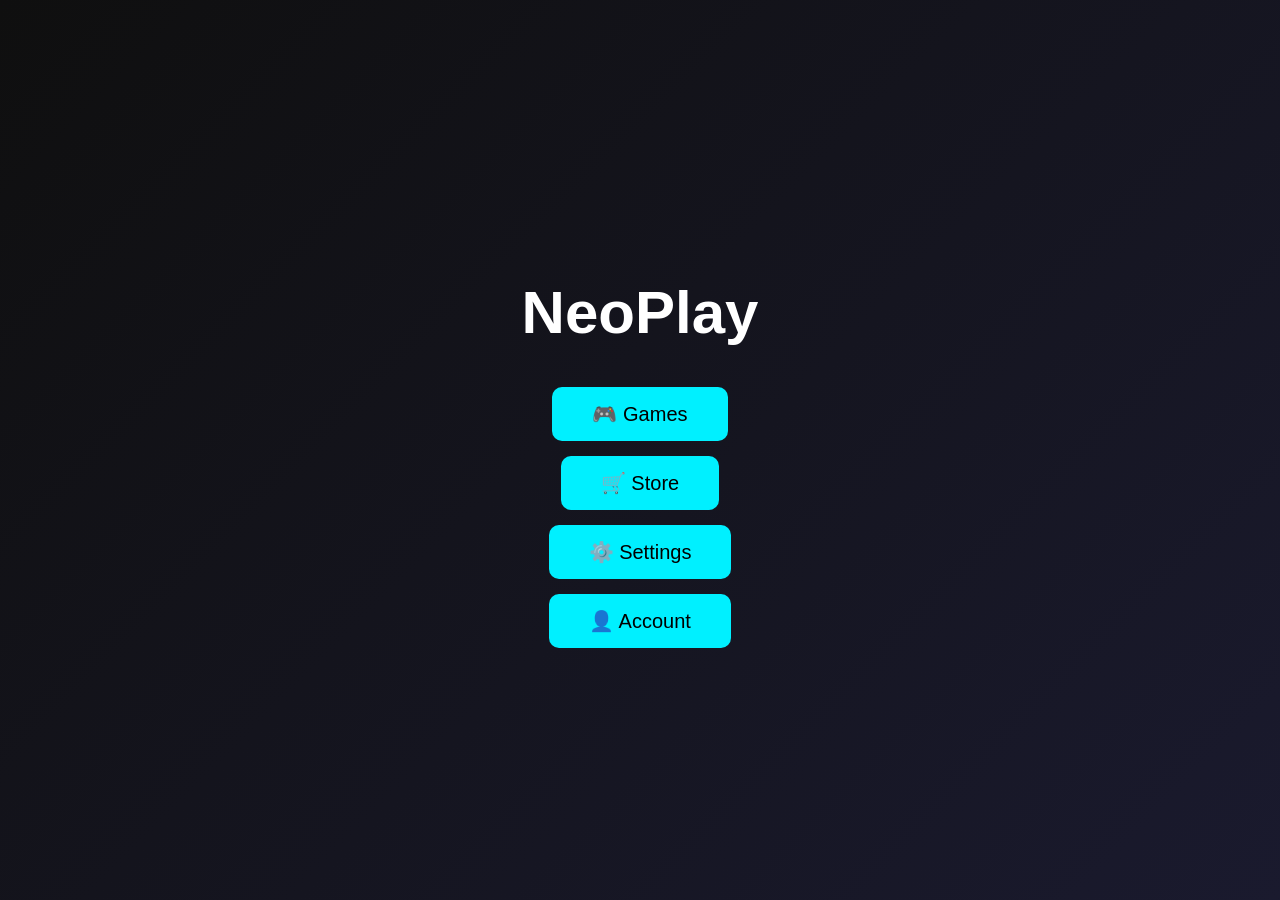
<file: index.html>
<!DOCTYPE html>
<html lang="en">
<head>
  <meta charset="UTF-8">
  <title>NeoPlay</title>
  <link rel="stylesheet" href="style.css">
</head>
<body>

<div class="menu">
  <h1>NeoPlay</h1>

  <div class="buttons">
    <button onclick="openPage('games')">🎮 Games</button>
    <button onclick="openPage('store')">🛒 Store</button>
    <button onclick="openPage('settings')">⚙️ Settings</button>
    <button onclick="openPage('account')">👤 Account</button>
  </div>
</div>

<script src="script.js"></script>
</body>
</html>
</file>
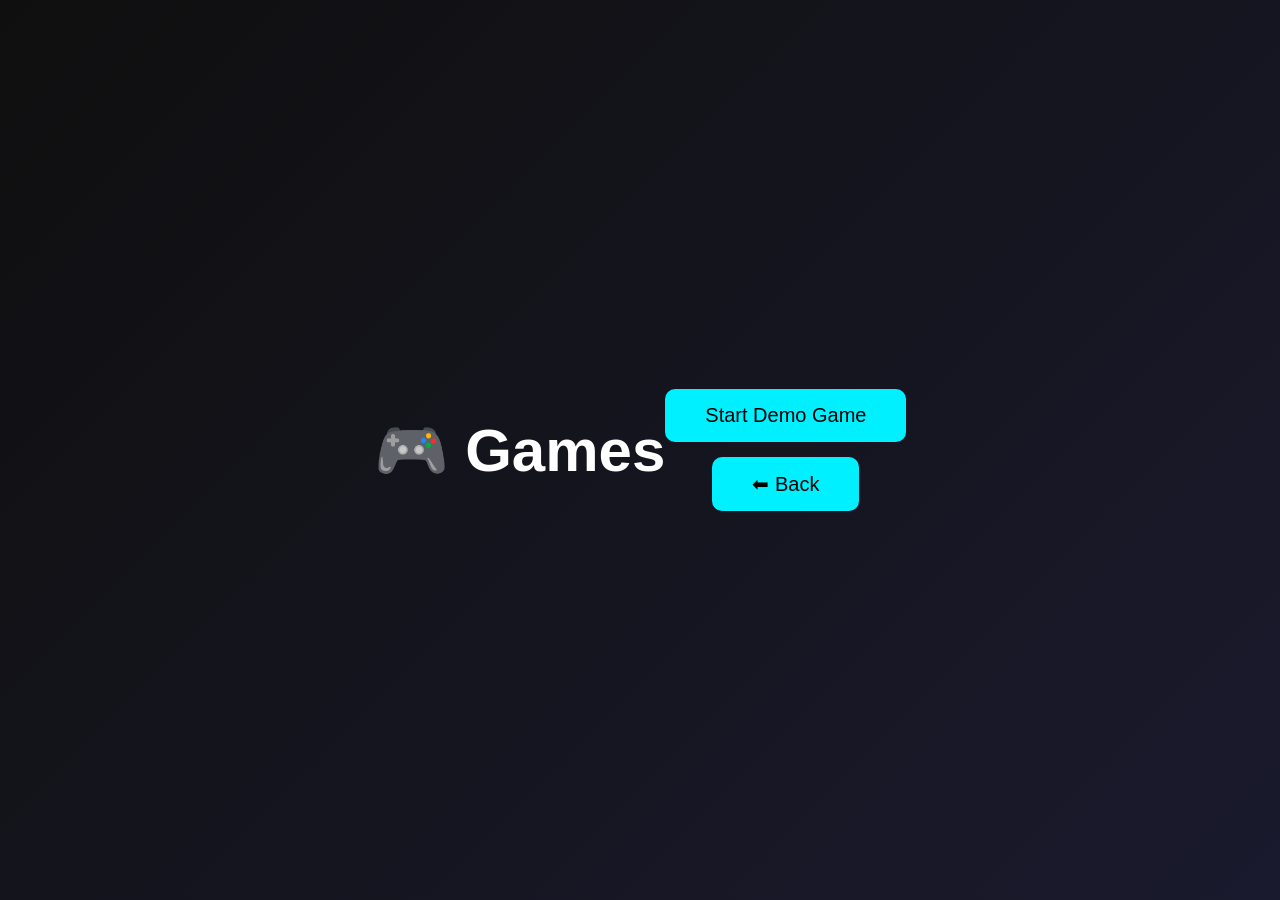
<file: games.html>
<!DOCTYPE html>
<html lang="en">
<head>
  <meta charset="UTF-8">
  <title>NeoPlay - Games</title>
  <link rel="stylesheet" href="style.css">
</head>
<body>

<h1>🎮 Games</h1>

<div class="buttons">
  <button onclick="launchGame('game1')">Start Demo Game</button>
  <button onclick="goBack()">⬅ Back</button>
</div>

<script>
function launchGame(game) {
  alert("Launching " + game + "...");
}

function goBack() {
  window.location.href = "index.html";
}
</script>

</body>
</html>
</file>
<file: style.css>
body {
  margin: 0;
  font-family: Arial;
  background: linear-gradient(135deg, #0f0f0f, #1a1a2e);
  color: white;
  display: flex;
  justify-content: center;
  align-items: center;
  height: 100vh;
}

.menu {
  text-align: center;
}

h1 {
  font-size: 60px;
  margin-bottom: 40px;
}

.buttons button {
  display: block;
  margin: 15px auto;
  padding: 15px 40px;
  font-size: 20px;
  border: none;
  border-radius: 10px;
  background: #00f0ff;
  color: black;
  cursor: pointer;
  transition: 0.2s;
}

.buttons button:hover {
  background: #00c0cc;
}
</file>
